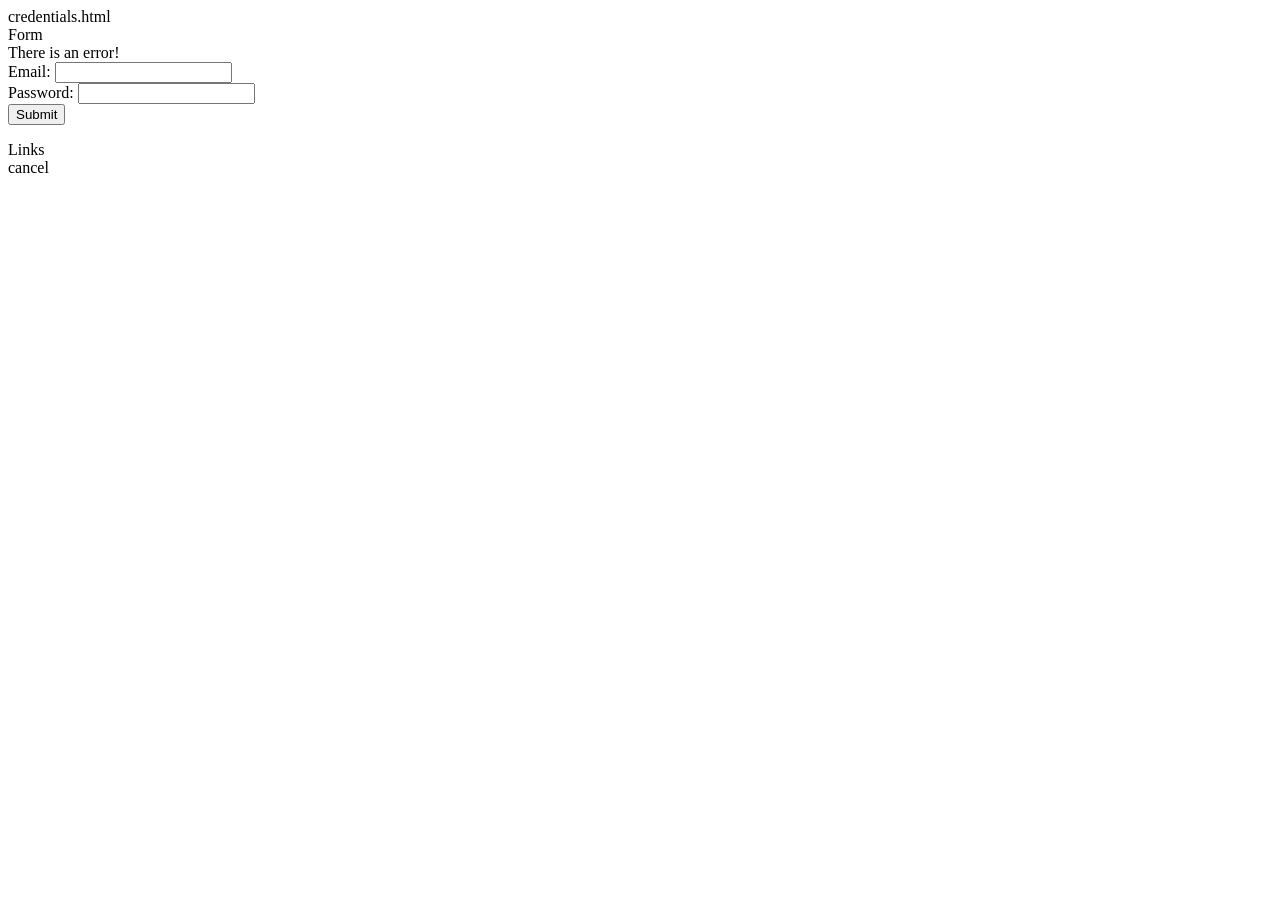
<file: src/main/resources/templates/signup/flow/credentials.html>
<html>
	<head>


	</head>
	<body>
		<div>
			<span>credentials.html</span>
		</div>

		<div>
			<section>
				<div><span>Form</span></div>
				<div th:if="${signup.error}">
					<span>There is an error!</span>
				</div>
				<div>
					<form action="#" th:action="@{${flowExecutionUrl}(_eventId=continue)}" th:object="${signup}" method="post">
				   		<div>
				   			<label for="email">Email:</label>
				   			<input name="email" type="text" th:field="*{email}"/>
				   		</div>
				   		<div>
				   			<label for="password">Password:</label>
				   			<input name="password" type="password" th:field="*{password}"/>
				   		</div>
				   		<div>
				   			<input type="submit"/>
				   		</div>
				   	</form>
				</div>
			</section>
			<section>
				<div><span>Links</span></div>
				<div>
					<a th:href="@{${flowExecutionUrl}(_eventId=cancel)}">cancel</a>
				</div>
			</section>
		</div>
	</body>
</html>
</file>
